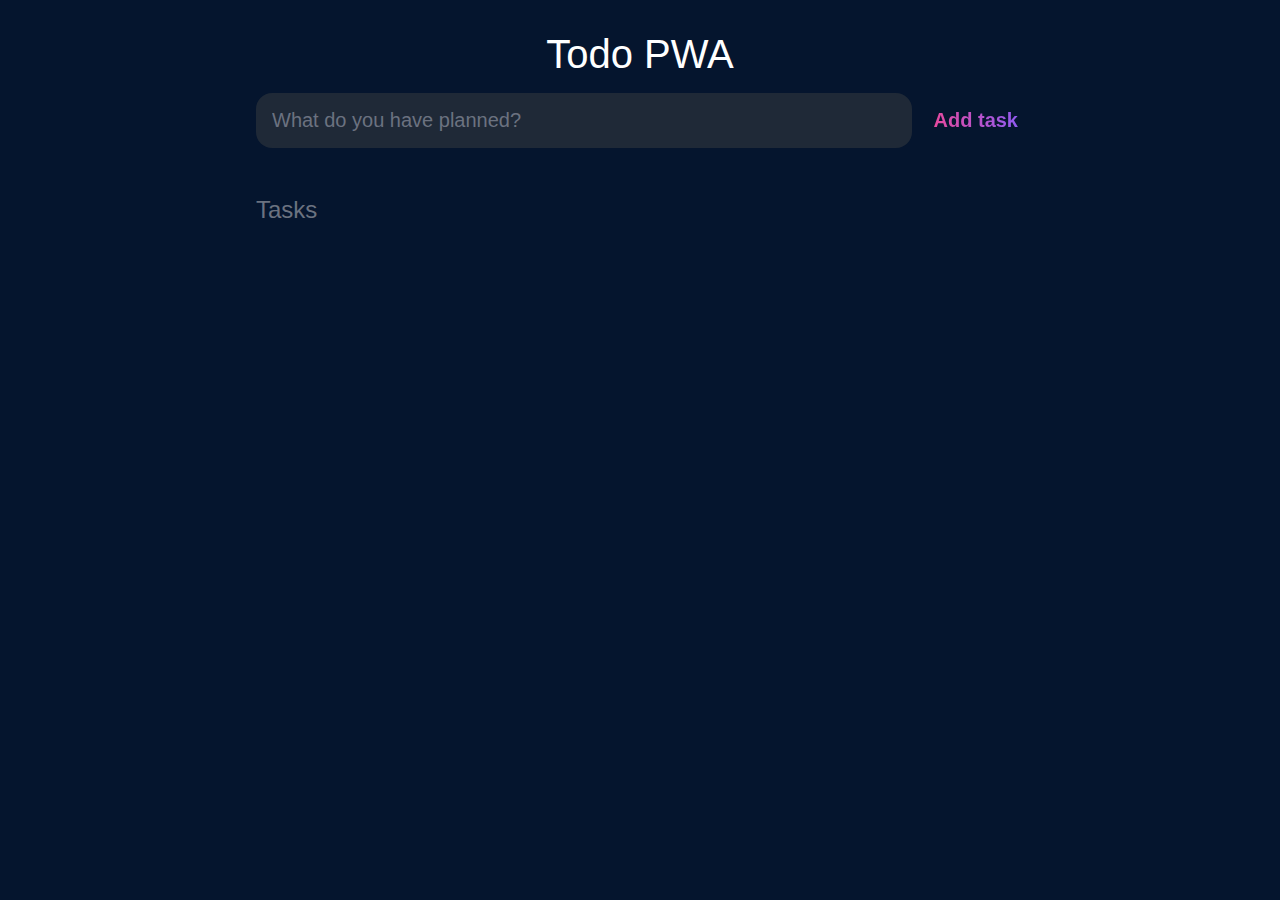
<file: app/index.html>
<!DOCTYPE html>
<html lang="en">
<head>
<meta charset="UTF-8">
<meta http-equiv="X-UA-Compatible" content="IE=edge">
<meta name="viewport" content="width=device-width, initial-scale=1.0">
<link rel="manifest" href="manifest.json">
<title>My Todo</title>
<link rel="stylesheet" href="index.css" />

<script>
    if('serviceWorker' in navigator){
        window.addEventListener('load', () => {
            navigator.serviceWorker.register('/sw.js')
        });
    }
</script>
</head>

<body>
 <header>
	<h1>Todo PWA</h1>
	<form id="new-task-form">
	 <input type="text" name="new-task-input" id="new-task-input" placeholder="What do you have planned?" />
      <input type="submit" id="new-task-submit" value="Add task" />
	</form>
	</header>
	<main>
		<section class="task-list">
			<h2>Tasks</h2>
			<div id="tasks">
			</div>
		</section>
	</main>

</body>


</html>
</file>
<file: app/index.css>
:root {
	--dark: #05152E;
	--darker: #1F2937;
	--darkest: #001E3C;
	--grey: #6B7280;
	--pink: #EC4899;
	--purple: #8B5CF6;
	--light: #EEE;
}

* {
	margin: 0;
	box-sizing: border-box;
	font-family: "Fira sans", sans-serif;
}

body {
	display: flex;
	flex-direction: column;
	min-height: 100vh;
	color: #FFF;
	background-color: var(--dark);
}

header {
	padding: 2rem 1rem;
	max-width: 800px;
	width: 100%;
	margin: 0 auto;
}

header h1{ 
	font-size: 2.5rem;
	font-weight: 300;
	color: white;
	margin-bottom: 1rem;
}
h1{
	text-align: center;
}
#new-task-form {
	display: flex;
}

input, button {
	appearance: none;
	border: none;
	outline: none;
	background: none;
}

#new-task-input {
	flex: 1 1 0%;
	background-color: var(--darker);
	padding: 1rem;
	border-radius: 1rem;
	margin-right: 1rem;
	color: var(--light);
	font-size: 1.25rem;
}

#new-task-input::placeholder {
	color: var(--grey);
}

#new-task-submit {
	color: var(--pink);
	font-size: 1.25rem;
	font-weight: 700;
	background-image: linear-gradient(to right, var(--pink), var(--purple));
	-webkit-background-clip: text;
	-webkit-text-fill-color: transparent;
	cursor: pointer;
	transition: 0.4s;
}

#new-task-submit:hover {
	opacity: 0.8;
}

#new-task-submit:active {
	opacity: 0.6;
}

main {
	flex: 1 1 0%;
	max-width: 800px;
	width: 100%;
	margin: 0 auto;
}

.task-list {
	padding: 1rem;
}

.task-list h2 {
	font-size: 1.5rem;
	font-weight: 300;
	color: var(--grey);
	margin-bottom: 1rem;
}

#tasks .task {
	display: flex;
	justify-content: space-between;
	background-color: var(--darkest);
	padding: 1rem;
	border-radius: 1rem;
	margin-bottom: 1rem;
}

.task .content {
	flex: 1 1 0%;
}

.task .content .text {
	color: var(--light);
	font-size: 1.125rem;
	width: 100%;
	display: block;
	transition: 0.4s;
}

.task .content .text:not(:read-only) {
	color: var(--pink);
}

.task .actions {
	display: flex;
	margin: 0 -0.5rem;
}

.task .actions button {
	cursor: pointer;
	margin: 0 0.5rem;
	font-size: 1.125rem;
	font-weight: 700;
	text-transform: uppercase;
	transition: 0.4s;
}

.task .actions button:hover {
	opacity: 0.8;
}

.task .actions button:active {
	opacity: 0.6;
}

.task .actions .edit {
	background-image: linear-gradient(to right, var(--pink), var(--purple));
	-webkit-background-clip: text;
	-webkit-text-fill-color: transparent;
}

.task .actions .delete {
	color: crimson;
}
</file>
